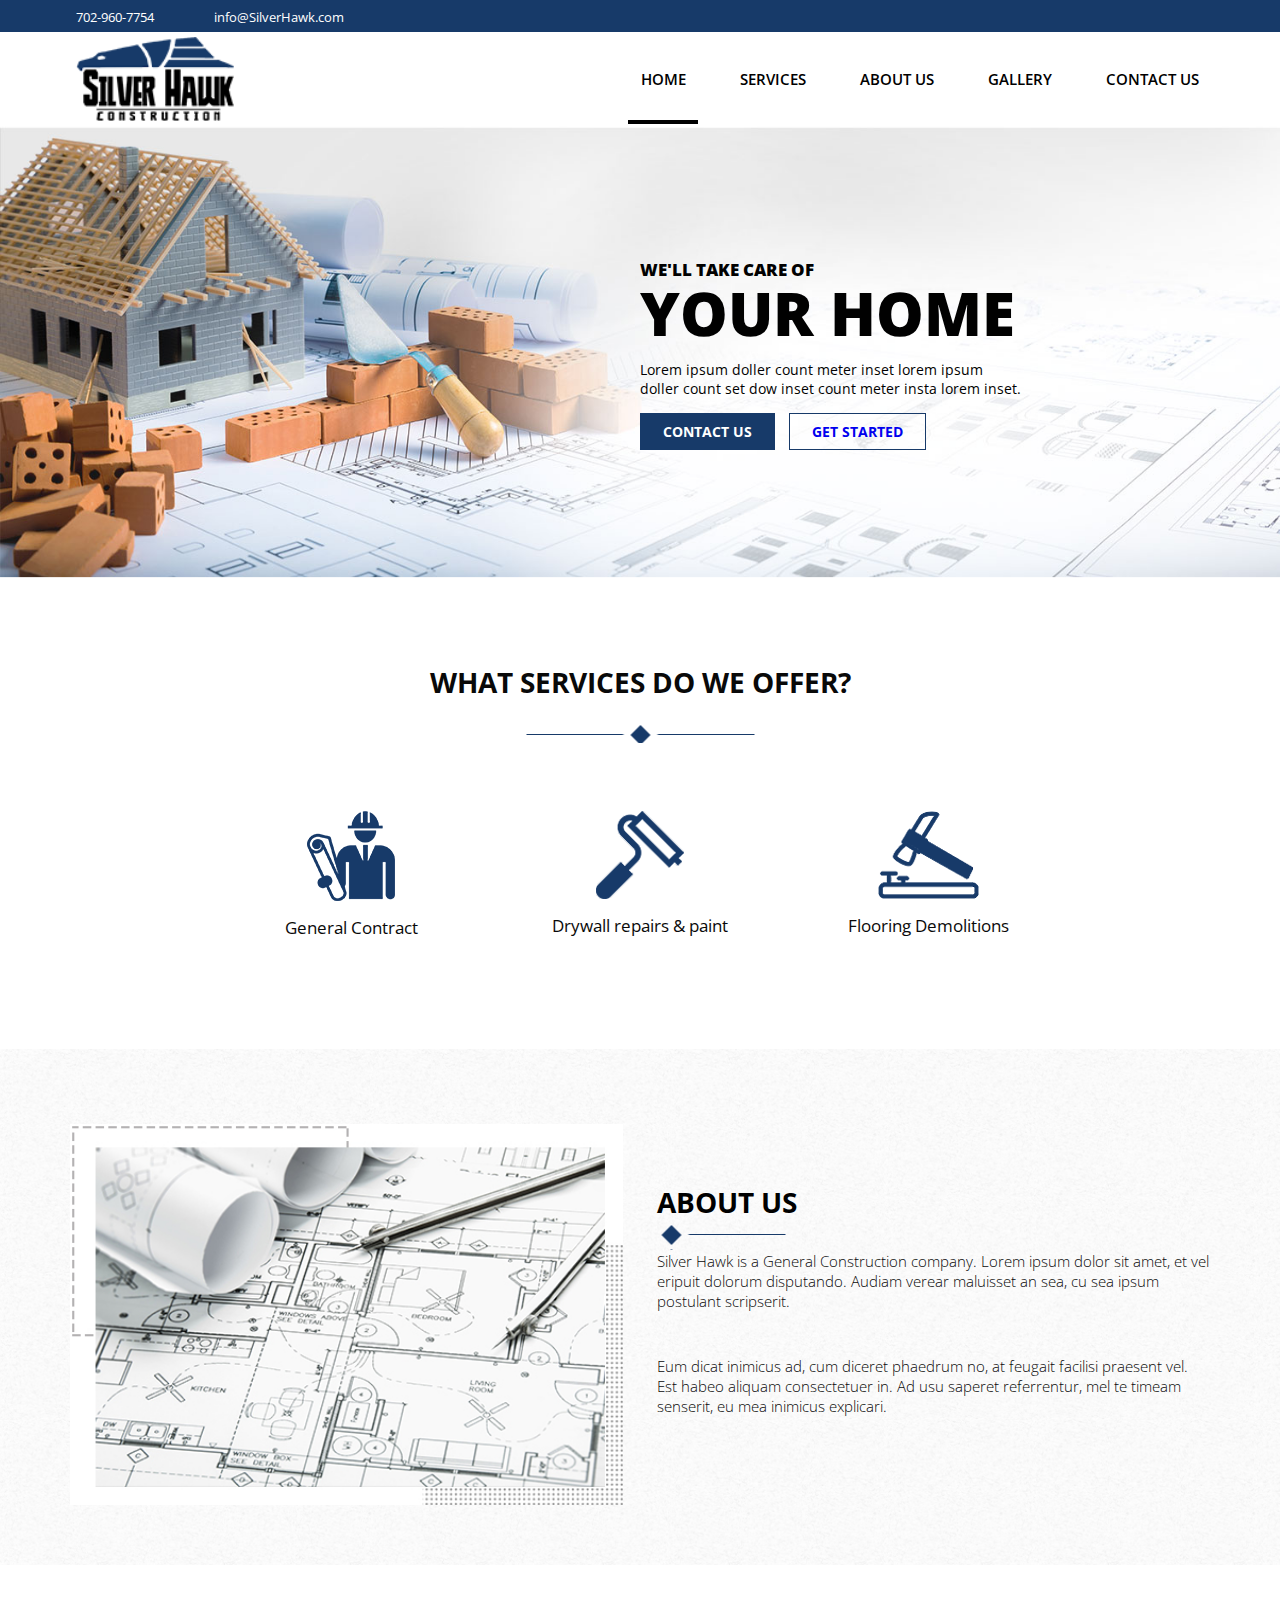
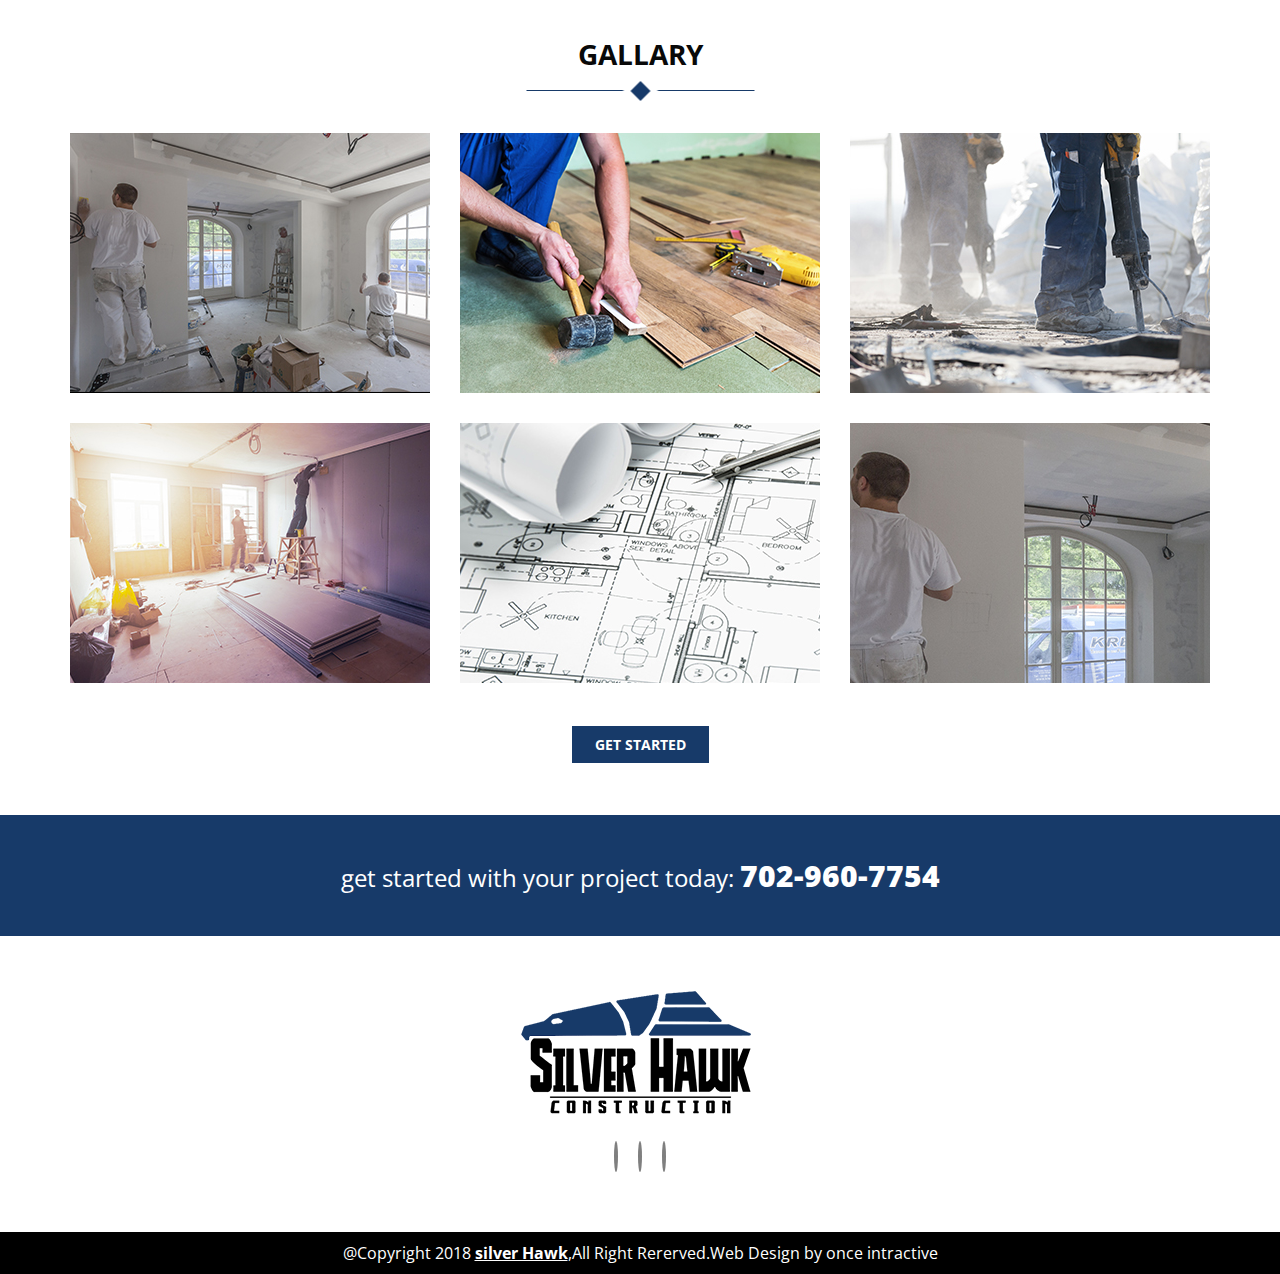
<file: index.html>
<!DOCTYPE html>
<html lang="en">
<head>
    <meta charset="UTF-8">
    <meta http-equiv="X-UA-Compatible" content="IE=edge">
    <meta name="viewport" content="width=device-width, initial-scale=1.0">
    <title>Silver Hank</title>
   <link rel="stylesheet" href="style.css">

   <link rel="preconnect" href="https://fonts.googleapis.com">
<link rel="preconnect" href="https://fonts.gstatic.com" crossorigin>
<link href="https://fonts.googleapis.com/css2?family=Open+Sans:ital,wght@0,300;0,400;0,500;0,600;0,700;0,800;1,300;1,400;1,500;1,600;1,700;1,800&display=swap" rel="stylesheet">
   <link rel="stylesheet" href="https://cdnjs.cloudflare.com/ajax/libs/font-awesome/6.2.0/css/all.min.css" integrity="sha512-xh6O/CkQoPOWDdYTDqeRdPCVd1SpvCA9XXcUnZS2FmJNp1coAFzvtCN9BmamE+4aHK8yyUHUSCcJHgXloTyT2A==" crossorigin="anonymous" referrerpolicy="no-referrer" />
</head>
<body>
    <section class="top-header">
        <div class="container">
           <div class="main-header">
                 <div class="phone">
                    
                    <a href="tel:702-960-7754"> <i class="fa-solid fa-phone-volume"></i>702-960-7754</a>
                    
                    
                    <a href="mailto:info@SilverHawk.com"><i class="fa-regular fa-envelope"></i> info@SilverHawk.com</a>

                    
                    
                 </div>

                 <div class="icon">
                  <a href="#"><i class="fa-brands fa-facebook-f"></i></a>
                    <a href=""> <i class="fa-brands fa-twitter"></i></a>
                   <a href=""><i class="fa-brands fa-google-plus-g"></i></a>
                    
                   
                 </div>

           </div>

        </div>
    </section>
    
    
   <section class="main-menu">

    <div class="container">
        <div class="main-clum">
       <div class="left-clm">
        <img src="images/logo.png" alt="images">
       </div>
       <div class="right-clm">
        <ul>
            <li><a class="active" href="index.html">Home </a></li>
            <li><a href="services.html">Services </a></li>
            <li><a href="about.html">About Us </a></li>
            <li><a href="gallery.html">Gallery </a></li>
            <li><a href="contact.html"> Contact Us</a></li>
        </ul>
       </div>

        </div>
    </div>
</section>



<!--slider section start here -->
<section class="slider">
    <img src="images/SilverHawk-Construction_HomePage_v03.jpg" alt="">

    <div class="slider-caption">
        <div class="main-section">
           <div class="left-clum"></div>
           <div class="right-clum">
            <h4>WE'LL TAKE CARE OF</h4>
            <h1>Your Home</h1>
            <p>Lorem ipsum doller count meter inset lorem ipsum doller 
                count set dow inset count meter insta lorem inset.</p>
            <a class="contact" href="#">Contact Us</a>
            <a href="#">Get Started</a>
           </div>
        </div>
    </div>
</section>
   <!--slider section end here-->
   <section class="services">
   <div class="container">
    <h1>What services do WE offer?</h1>
    <div class="main-services">
      <div class="clum">
        <img src="images/services1.png" alt="pic">
        <p>General Contract</p>
      </div>
      <div class="clum">
        <img src="images/sevices2.png" alt="pic">
       <p>Drywall repairs & paint</p>
      </div>
      <div class="clum">
        <img src="images/services3.png" alt="">
        <p>Flooring Demolitions</p>
        
      </div>

    </div>
   </div>

   </section>

            <section class="about">
         <div class="container">
            <div class="main-about">
                <div class="left-about">
                    <img src="images/about1.jpg" alt="pic">
                </div>
                <div class="right-about">
                    <h1>about us</h1>
                    <p>Silver Hawk is a General Construction company. Lorem ipsum dolor sit amet, et vel eripuit dolorum disputando. Audiam verear maluisset an sea, cu sea ipsum 
                        postulant scripserit. </p>
                    <p>Eum dicat inimicus ad, cum diceret phaedrum no, at feugait facilisi praesent vel. Est habeo aliquam consectetuer in. Ad usu saperet referrentur, mel te timeam senserit, eu mea inimicus explicari.</p>
                </div>
            </div>
         </div>

            </section>





            <section class="gallary">

                <div class="container">
                    <h1>gallary</h1>
                    <div class="main-menu">
                         <div class="flex-collum">
                            <img src="images/gallary1.jpg" alt="">
                            <div class="caption">
                                <img src="images/icon.png" alt="">
                                <h2>summerlin</h2>
                                <p>paint work</p>
                            </div>

                         </div>

                         <div class="flex-collum">
                            <img src="images/gallary2.jpg" alt="">
                            <div class="caption">
                                <img src="images/icon.png" alt="">
                                <h2>summerlin</h2>
                                <p>paint work</p>
                            </div>

                         </div>

                         <div class="flex-collum">
                            <img src="images/gallry3.jpg" alt="">
                            <div class="caption">
                                <img src="images/icon.png" alt="">
                                <h2>summerlin</h2>
                                <p>paint work</p>
                            </div>

                         </div>

                         <div class="flex-collum">
                            <img src="images/gallary4.jpg" alt="">
                            <div class="caption">
                                <img src="images/icon.png" alt="">
                                <h2>summerlin</h2>
                                <p>paint work</p>
                            </div>

                         </div>

                         <div class="flex-collum">
                            <img src="images/gallary5.jpg" alt="">
                            <div class="caption">
                                <img src="images/icon.png" alt="">
                                <h2>summerlin</h2>
                                <p>paint work</p>
                            </div>

                         </div>

                         <div class="flex-collum">
                            <img src="images/gallary6.jpg" alt="">
                            <div class="caption">
                                <img src="images/icon.png" alt="">
                                <h2>summerlin</h2>
                                <p>paint work</p>
                            </div>

                         </div>
                        
                    </div>
                       


                        
                        <div class="link">
                            <a href="#">get started</a>
                        </div>
                    
                    
                    
                </div>
            </section>




            <section class="contact">
                <div class="container">
                    <p>get started with your project today: <a href="tel:702-960-7754">702-960-7754</a></p>
                </div>


            </section>




                    <section class="footer">

                        <div class="container">
                            <img src="images/logo2.png" alt="pic">
                            
                            <div class="link-up">
                                <a href="#"><i class="fa-brands fa-facebook-f"></i></a>
                             <a href=""> <i class="fa-brands fa-twitter"></i></a>
                             <a href=""><i class="fa-brands fa-google-plus-g"></i></a>
                            </div>
                        </div>



                        
                    </section>

                    <section class="copy-write">
                        <div class="container">
                            <p>@Copyright 2018 <a href="#">silver Hawk</a>,All Right Rererved.Web Design by once intractive</p>
                        </div>
                    </section>
</body>
</html>
</file>
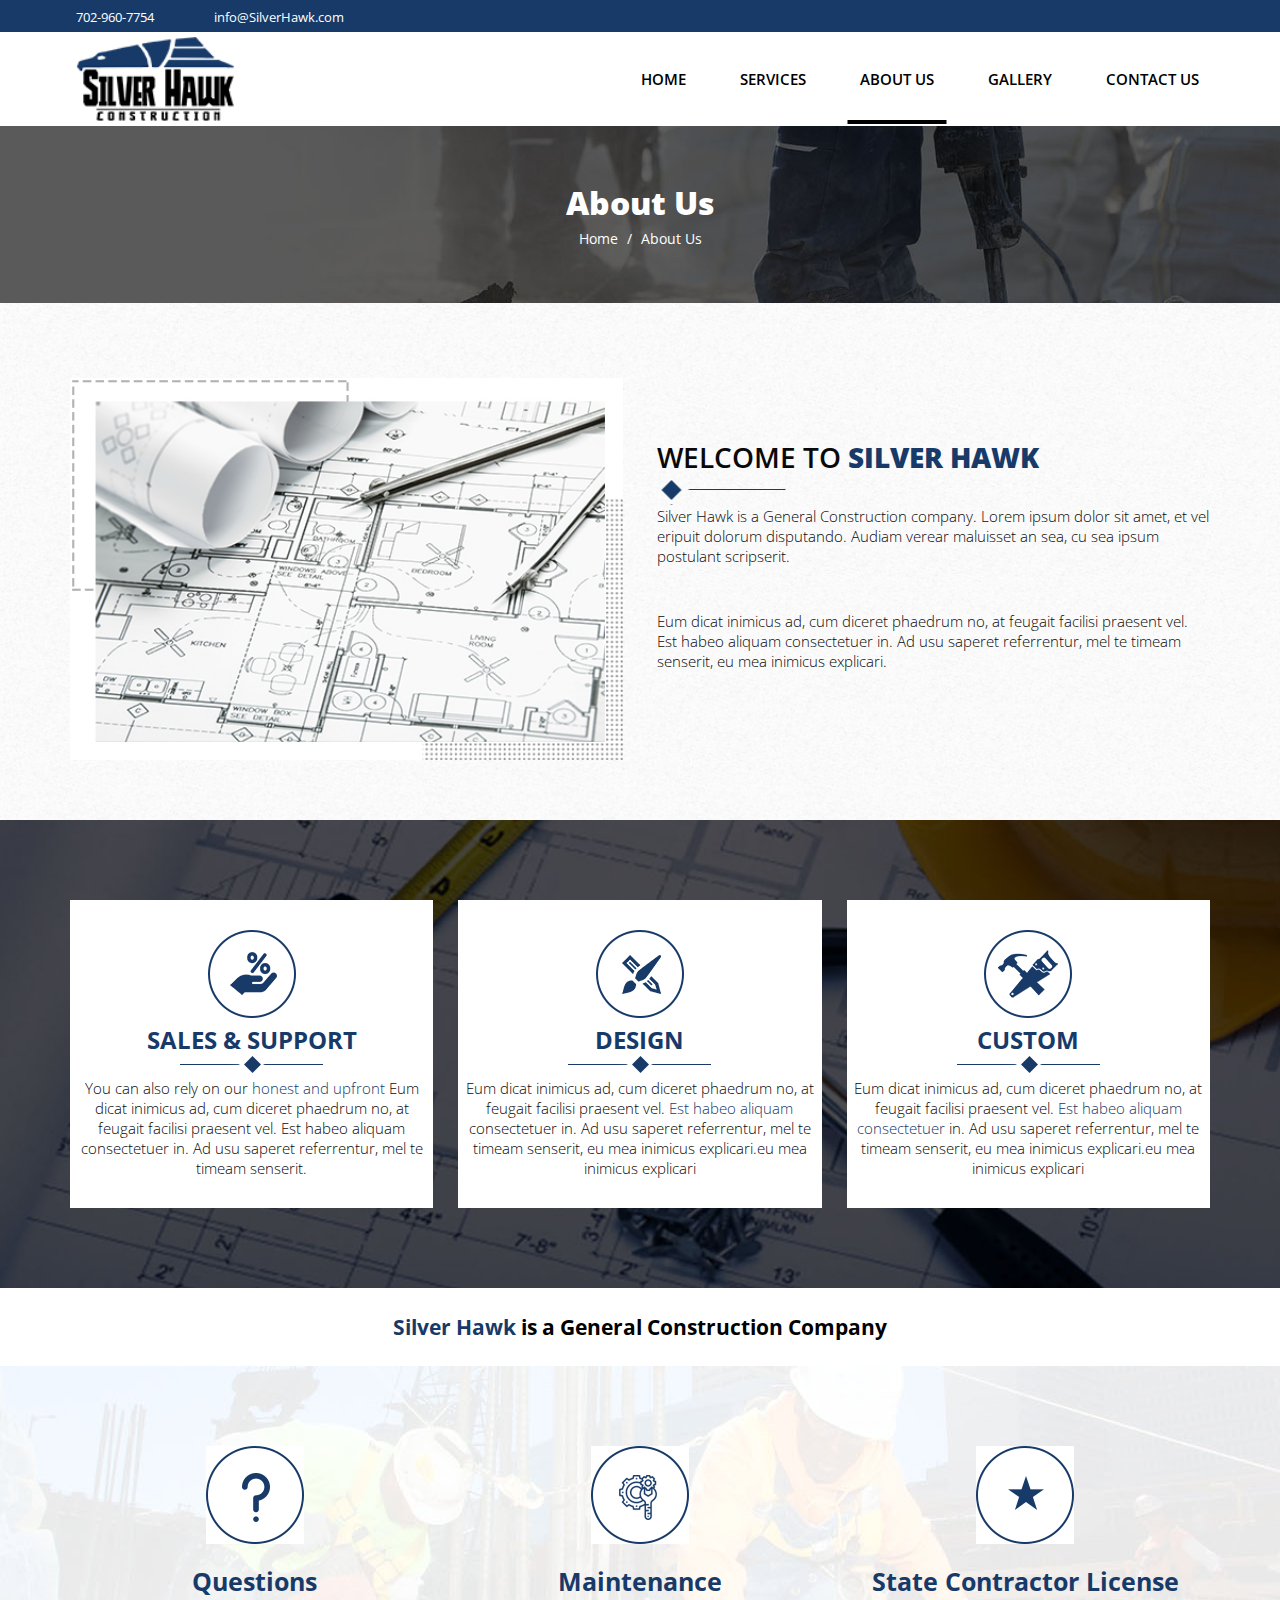
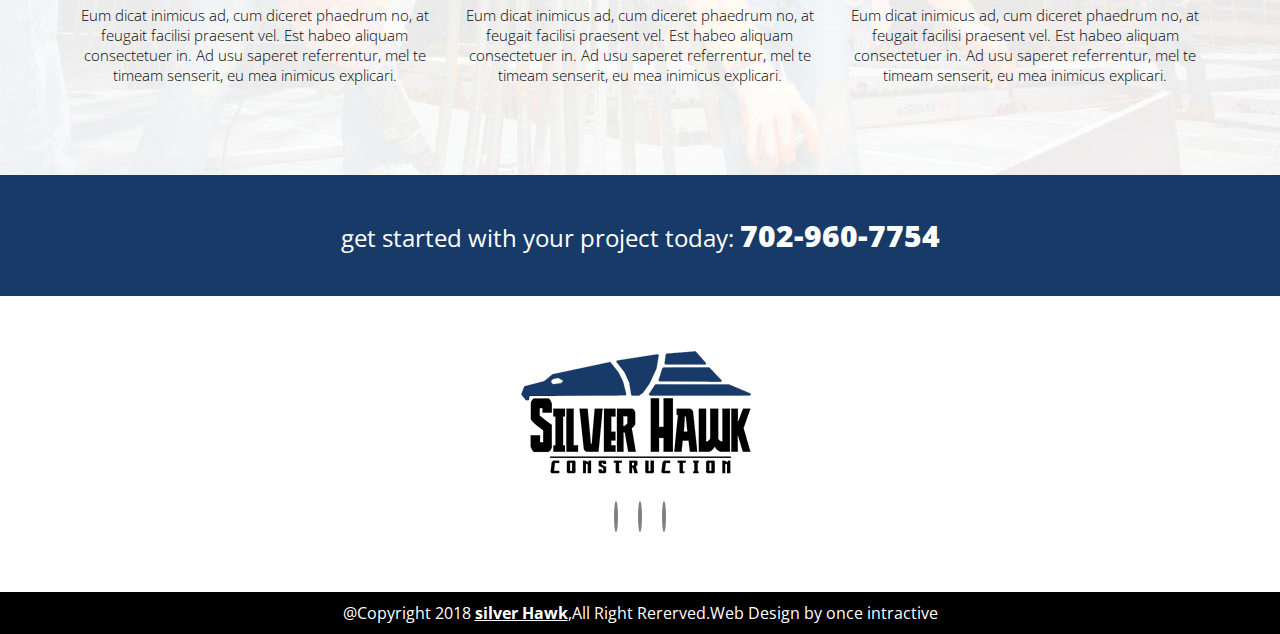
<file: about.html>
<!DOCTYPE html>
<html lang="en">
<head>
    <meta charset="UTF-8">
    <meta http-equiv="X-UA-Compatible" content="IE=edge">
    <meta name="viewport" content="width=device-width, initial-scale=1.0">
    <title>Document</title>
   <link rel="stylesheet" href="style.css">

   <link rel="preconnect" href="https://fonts.googleapis.com">
<link rel="preconnect" href="https://fonts.gstatic.com" crossorigin>
<link href="https://fonts.googleapis.com/css2?family=Open+Sans:ital,wght@0,300;0,400;0,500;0,600;0,700;0,800;1,300;1,400;1,500;1,600;1,700;1,800&display=swap" rel="stylesheet">
   <link rel="stylesheet" href="https://cdnjs.cloudflare.com/ajax/libs/font-awesome/6.2.0/css/all.min.css" integrity="sha512-xh6O/CkQoPOWDdYTDqeRdPCVd1SpvCA9XXcUnZS2FmJNp1coAFzvtCN9BmamE+4aHK8yyUHUSCcJHgXloTyT2A==" crossorigin="anonymous" referrerpolicy="no-referrer" />
</head>
<body>
    <section class="top-header">
        <div class="container">
           <div class="main-header">
                 <div class="phone">
                    
                    <a href="tel:702-960-7754"> <i class="fa-solid fa-phone-volume"></i>702-960-7754</a>
                    
                    
                    <a href="mailto:info@SilverHawk.com"><i class="fa-regular fa-envelope"></i> info@SilverHawk.com</a>

                    
                    
                 </div>

                 <div class="icon">
                  <a href="#"><i class="fa-brands fa-facebook-f"></i></a>
                    <a href=""> <i class="fa-brands fa-twitter"></i></a>
                   <a href=""><i class="fa-brands fa-google-plus-g"></i></a>
                    
                   
                 </div>

           </div>

        </div>
    </section>
    
    
   <section class="main-menu">

    <div class="container">
        <div class="main-clum">
       <div class="left-clm">
        <img src="images/logo.png" alt="images">
       </div>
       <div class="right-clm">
        <ul>
            <li><a href="index.html">Home </a></li>
            <li><a href="services.html">Services </a></li>
            <li><a class="active" href="about.html">About Us </a></li>
            <li><a href="gallery.html">Gallery </a></li>
            <li><a href="contact.html"> Contact Us</a></li>
        </ul>
       </div>

        </div>
    </div>
</section>

<section class="about-bg">

    <div class="container">
        <div class="content-area">
            <h1>About Us</h1>
            <p> Home <span>/ </span> About Us</p>
        </div>

    </div>


</section>


            <section class="about about-page">
         <div class="container">
            <div class="main-about">
                <div class="left-about">
                    <img src="images/about1.jpg" alt="pic">
                </div>
                <div class="right-about about-page">
                    <h1>Welcome to <span><a href="">Silver Hawk</a></span></h1>
                    <p>Silver Hawk is a General Construction company. Lorem ipsum dolor sit amet, et vel eripuit dolorum disputando. Audiam verear maluisset an sea, cu sea ipsum 
                        postulant scripserit. </p>
                    <p>Eum dicat inimicus ad, cum diceret phaedrum no, at feugait facilisi praesent vel. Est habeo aliquam consectetuer in. Ad usu saperet referrentur, mel te timeam senserit, eu mea inimicus explicari.</p>
                </div>
            </div>
         </div>

            </section>


<section class="design">
    <div class="container">
        <div class="main-design">
            <div class="flex-design">
                <img src="images/sales1.png" alt="pic">
                <h2>Sales & Support</h2>
                <img src="images/sales-icon.png" alt="pic">
                <p>You can also rely on our <a href="">honest and upfront</a> Eum dicat inimicus ad, cum diceret phaedrum no, at feugait facilisi praesent vel. Est habeo aliquam consectetuer in. Ad usu saperet 
                referrentur, mel te timeam senserit.</p>
            </div>

            <div class="flex-design">
                <img src="images/sales2.png" alt="pic">
                <h2>Design</h2>
                <img src="images/sales-icon.png" alt="pic">
                <p>Eum dicat inimicus ad, cum diceret phaedrum no, at feugait facilisi praesent    vel. <a href="">Est habeo aliquam</a> consectetuer in. Ad usu saperet 
                referrentur, mel te timeam senserit, eu mea inimicus explicari.eu mea inimicus explicari</p>
            </div>

            <div class="flex-design">
                <img src="images/sales3.png" alt="pic">
                <h2>Custom</h2>
                <img src="images/sales-icon.png" alt="pic">
                <p>Eum dicat inimicus ad, cum diceret phaedrum no, at feugait facilisi praesent vel. <a href="">Est habeo aliquam consectetuer</a> in. Ad usu saperet referrentur, mel te timeam senserit, eu mea inimicus explicari.eu mea inimicus explicari</p>
            </div>
        </div>
    </div>
</section>

<section class="constraction">
    <div class="container">
        <p><a href="">Silver Hawk</a> is a General Construction Company</p>
    </div>
</section>
<section class="maintain">
    <div class="container">
        <div class="main-maintain">
            <div class="flex-maintain">
                <img src="images/questions1.png" alt="blank">
                <h2>Questions</h2>
                <p>Eum dicat inimicus ad, cum diceret phaedrum no, at feugait facilisi praesent vel. Est habeo aliquam consectetuer in. Ad usu saperet referrentur, mel te timeam senserit, eu mea inimicus explicari.</p>
            </div>

            <div class="flex-maintain">
                <img src="images/question2.png" alt="blank">
                <h2>Maintenance</h2>
                <p>Eum dicat inimicus ad, cum diceret phaedrum no, at feugait facilisi praesent vel. Est habeo aliquam consectetuer in. Ad usu saperet referrentur, mel te timeam senserit, eu mea inimicus explicari.</p>
            </div>

            <div class="flex-maintain">
                <img src="images/question3.png" alt="blank">
                <h2>State Contractor License</h2>
                <p>Eum dicat inimicus ad, cum diceret phaedrum no, at feugait facilisi praesent vel. Est habeo aliquam consectetuer in. Ad usu saperet referrentur, mel te timeam senserit, eu mea inimicus explicari.</p>
            </div>

        </div>
    </div>
</section>
            



            <section class="contact">
                <div class="container">
                    <p>get started with your project today: <a href="tel:702-960-7754">702-960-7754</a></p>
                </div>


            </section>




                    <section class="footer">

                        <div class="container">
                            <img src="images/logo2.png" alt="pic">
                            
                            <div class="link-up">
                                <a href="#"><i class="fa-brands fa-facebook-f"></i></a>
                             <a href=""> <i class="fa-brands fa-twitter"></i></a>
                             <a href=""><i class="fa-brands fa-google-plus-g"></i></a>
                            </div>
                        </div>



                        
                    </section>

                    <section class="copy-write">
                        <div class="container">
                            <p>@Copyright 2018 <a href="#">silver Hawk</a>,All Right Rererved.Web Design by once intractive</p>
                        </div>
                    </section>
</body>
</html>
</file>
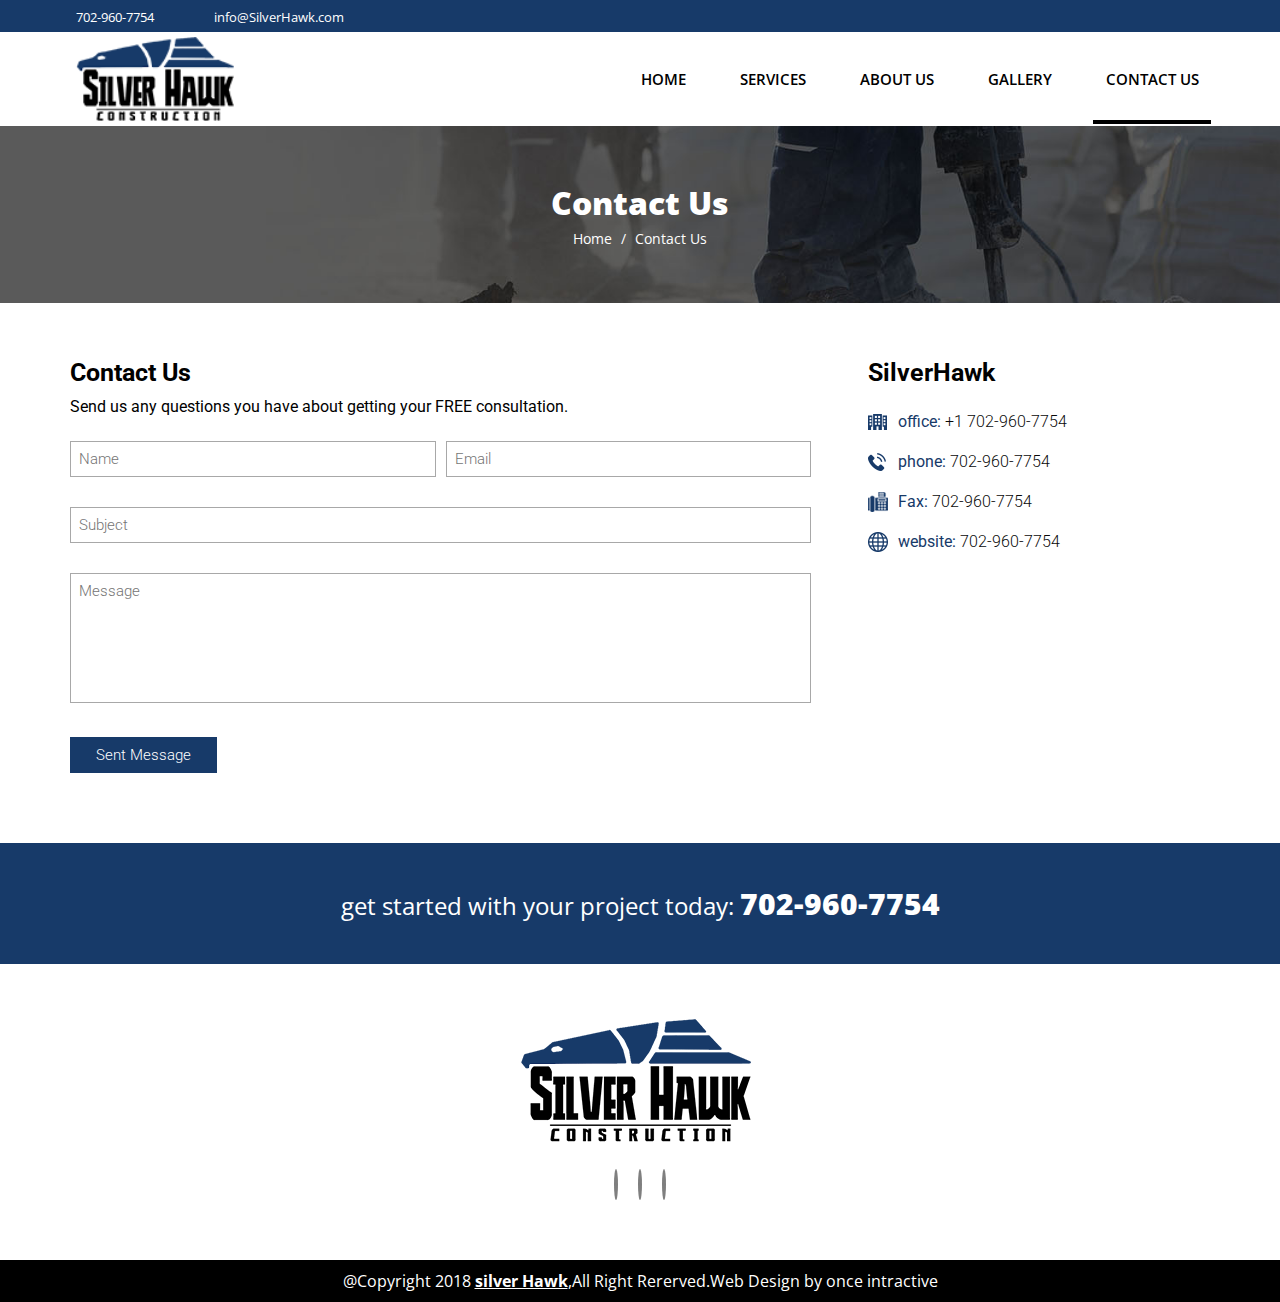
<file: contact.html>
<!DOCTYPE html>
<html lang="en">
<head>
    <meta charset="UTF-8">
    <meta http-equiv="X-UA-Compatible" content="IE=edge">
    <meta name="viewport" content="width=device-width, initial-scale=1.0">
    <title>Document</title>
   <link rel="stylesheet" href="style.css">

   <link rel="preconnect" href="https://fonts.googleapis.com">
<link rel="preconnect" href="https://fonts.gstatic.com" crossorigin>

<link rel="preconnect" href="https://fonts.googleapis.com">
<link rel="preconnect" href="https://fonts.gstatic.com" crossorigin>
<link href="https://fonts.googleapis.com/css2?family=Roboto:wght@300;500;700&display=swap" rel="stylesheet">
<link href="https://fonts.googleapis.com/css2?family=Open+Sans:ital,wght@0,300;0,400;0,500;0,600;0,700;0,800;1,300;1,400;1,500;1,600;1,700;1,800&display=swap" rel="stylesheet">
  
<link rel="stylesheet" href="https://cdnjs.cloudflare.com/ajax/libs/font-awesome/6.2.0/css/all.min.css" integrity="sha512-xh6O/CkQoPOWDdYTDqeRdPCVd1SpvCA9XXcUnZS2FmJNp1coAFzvtCN9BmamE+4aHK8yyUHUSCcJHgXloTyT2A==" crossorigin="anonymous" referrerpolicy="no-referrer" />
</head>

<body>
    <section class="top-header">
        <div class="container">
           <div class="main-header">
                 <div class="phone">
                    
                    <a href="tel:702-960-7754"> <i class="fa-solid fa-phone-volume"></i>702-960-7754</a>
                    
                    
                    <a href="mailto:info@SilverHawk.com"><i class="fa-regular fa-envelope"></i> info@SilverHawk.com</a>

                    
                    
                 </div>

                 <div class="icon">
                  <a href="#"><i class="fa-brands fa-facebook-f"></i></a>
                    <a href=""> <i class="fa-brands fa-twitter"></i></a>
                   <a href=""><i class="fa-brands fa-google-plus-g"></i></a>
                    
                   
                 </div>

           </div>

        </div>
    </section>
    
    
   <section class="main-menu">

    <div class="container">
        <div class="main-clum">
       <div class="left-clm">
        <img src="images/logo.png" alt="images">
       </div>
       <div class="right-clm">
        <ul>
            <li><a href="index.html">Home </a></li>
            <li><a href="services.html">Services </a></li>
            <li><a href="about.html">About Us </a></li>
            <li><a href="gallery.html">Gallery </a></li>
            <li><a class="active" href="contact.html"> Contact Us</a></li>
        </ul>
       </div>

        </div>
    </div>
</section>

<section class="about-bg">

    <div class="container">
        <div class="content-area">
            <h1>Contact Us</h1>
            <p> Home <span>/ </span> Contact Us</p>
        </div>

    </div>


</section>
<section class="contact-us-are">
    <div class="container">
        <div class="main-contact">
            <div class="left-contact">
                <h2>Contact Us</h2>
                <p>Send us any questions you have about getting your FREE consultation. </p>
                <form action="">
                    <div class="flex-input">
                        
                        <input type="text"placeholder="Name">
                     <input type="email"placeholder="Email">
                    </div>

                    
        
                    <input type="text"placeholder="Subject">
                    <textarea placeholder="Message"></textarea>
                   
                  <div class="batton"><input type="submit"value="Sent Message"></div>
                </form>
            </div>
            
            <div class="right-contact">
                <h2>SilverHawk</h2>
               <ul>
                <li class="office"><a href="tel:1 702-960-7754"><strong>office:</strong> +1 702-960-7754 </a></li>
                
                <li class="phon"><a href="tel:702-960-7754"><strong>phone:</strong> 702-960-7754</a></li>
                
                <li class="fax"><a href="tel:702-960-7754"><strong>Fax:</strong> 702-960-7754</a></li>
                    
                <li class="website"><a href="tel:702-960-7754"><strong>website:</strong> 702-960-7754</a></li>


                
            </ul>
            </div>
        </div>
    </div>
</section>


            



            <section class="contact">
                <div class="container">
                    <p>get started with your project today: <a href="tel:702-960-7754">702-960-7754</a></p>
                </div>


            </section>




                    <section class="footer">

                        <div class="container">
                            <img src="images/logo2.png" alt="pic">
                            
                            <div class="link-up">
                                <a href="#"><i class="fa-brands fa-facebook-f"></i></a>
                             <a href=""> <i class="fa-brands fa-twitter"></i></a>
                             <a href=""><i class="fa-brands fa-google-plus-g"></i></a>
                            </div>
                        </div>



                        
                    </section>

                    <section class="copy-write">
                        <div class="container">
                            <p>@Copyright 2018 <a href="#">silver Hawk</a>,All Right Rererved.Web Design by once intractive</p>
                        </div>
                    </section>
</body>
</html>
</file>
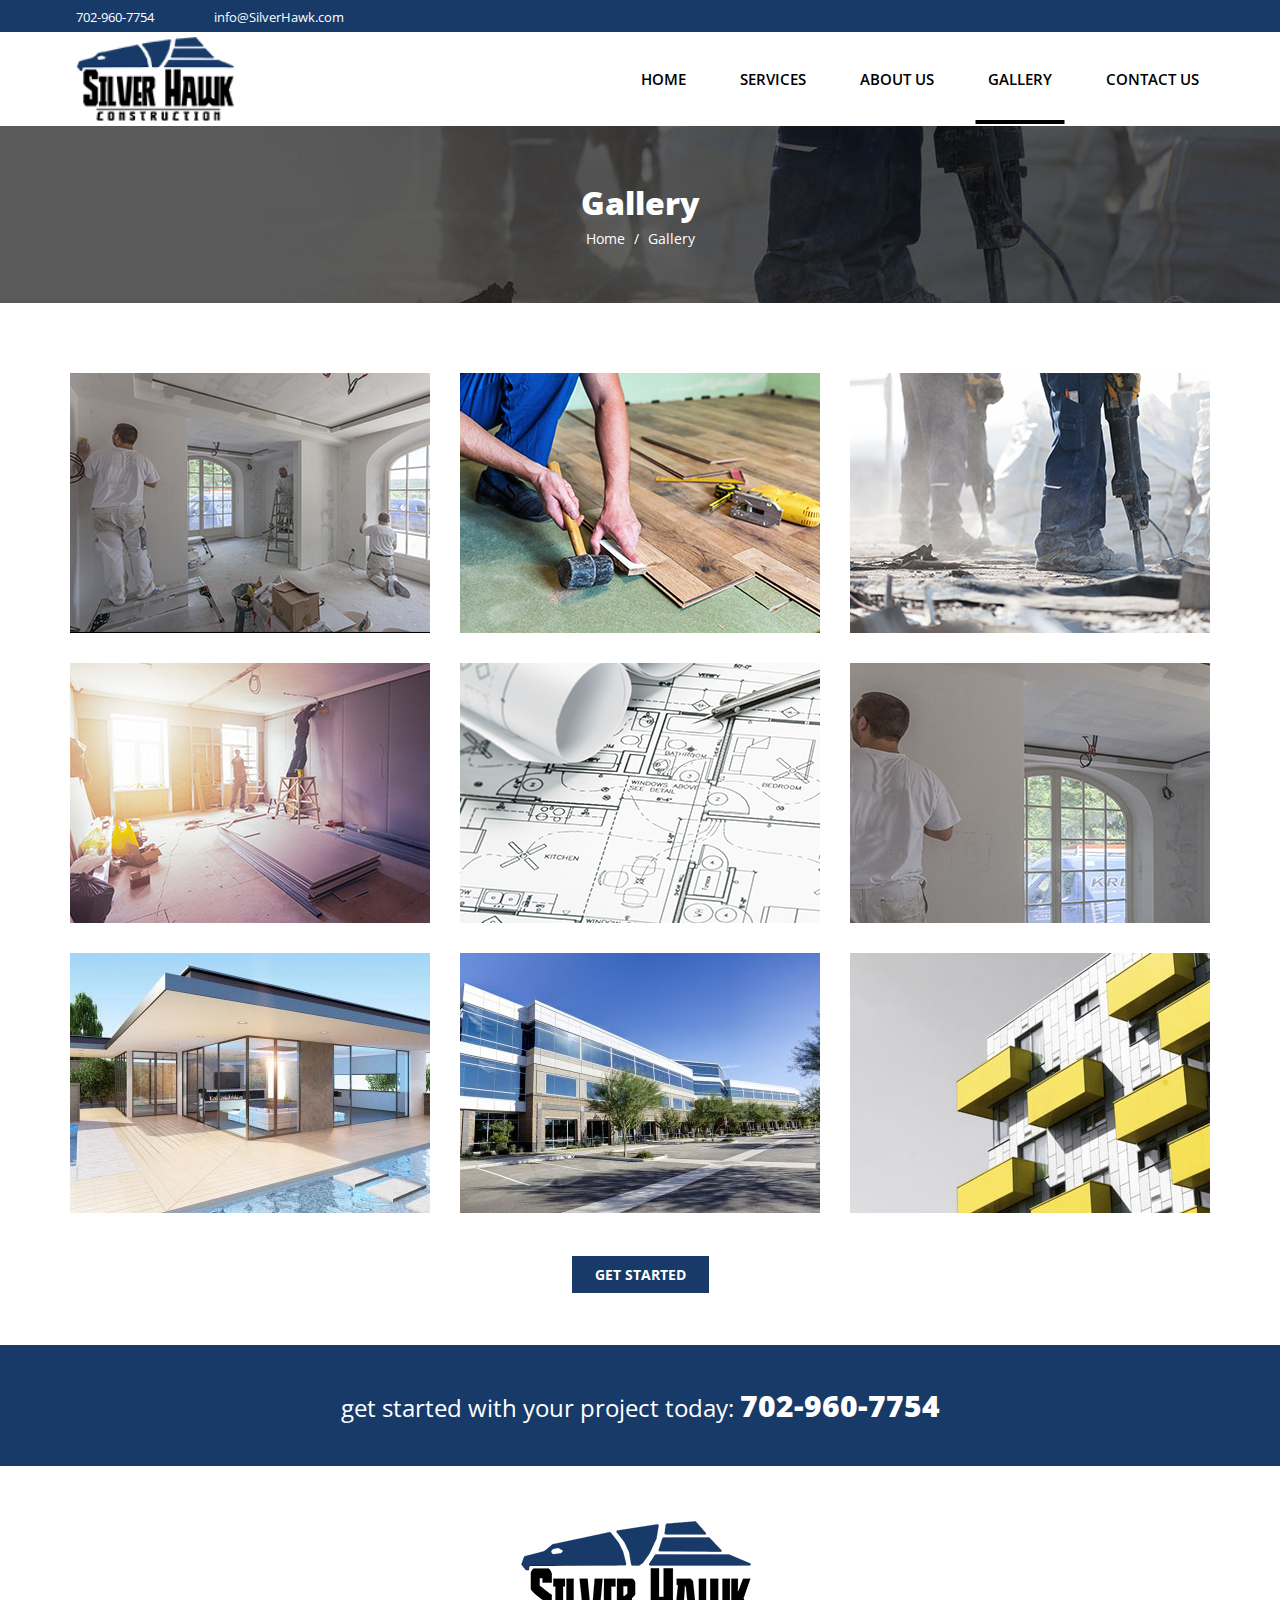
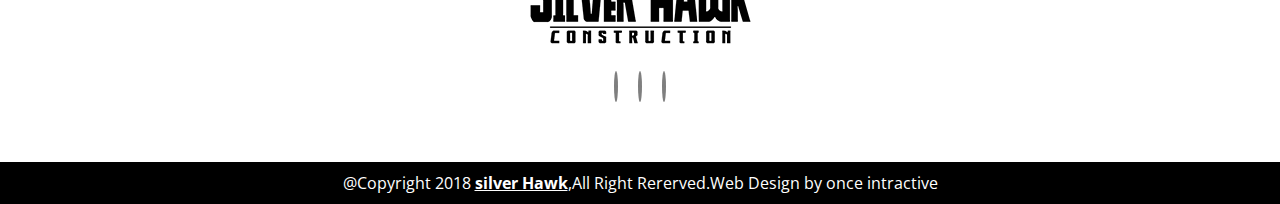
<file: gallery.html>
<!DOCTYPE html>
<html lang="en">
<head>
    <meta charset="UTF-8">
    <meta http-equiv="X-UA-Compatible" content="IE=edge">
    <meta name="viewport" content="width=device-width, initial-scale=1.0">
    <title>Document</title>
   <link rel="stylesheet" href="style.css">

   <link rel="preconnect" href="https://fonts.googleapis.com">
<link rel="preconnect" href="https://fonts.gstatic.com" crossorigin>
<link href="https://fonts.googleapis.com/css2?family=Open+Sans:ital,wght@0,300;0,400;0,500;0,600;0,700;0,800;1,300;1,400;1,500;1,600;1,700;1,800&display=swap" rel="stylesheet">
   <link rel="stylesheet" href="https://cdnjs.cloudflare.com/ajax/libs/font-awesome/6.2.0/css/all.min.css" integrity="sha512-xh6O/CkQoPOWDdYTDqeRdPCVd1SpvCA9XXcUnZS2FmJNp1coAFzvtCN9BmamE+4aHK8yyUHUSCcJHgXloTyT2A==" crossorigin="anonymous" referrerpolicy="no-referrer" />
</head>
<body>
    <section class="top-header">
        <div class="container">
           <div class="main-header">
                 <div class="phone">
                    
                    <a href="tel:702-960-7754"> <i class="fa-solid fa-phone-volume"></i>702-960-7754</a>
                    
                    
                    <a href="mailto:info@SilverHawk.com"><i class="fa-regular fa-envelope"></i> info@SilverHawk.com</a>

                    
                    
                 </div>

                 <div class="icon">
                  <a href="#"><i class="fa-brands fa-facebook-f"></i></a>
                    <a href=""> <i class="fa-brands fa-twitter"></i></a>
                   <a href=""><i class="fa-brands fa-google-plus-g"></i></a>
                    
                   
                 </div>

           </div>

        </div>
    </section>
    
    
   <section class="main-menu">

    <div class="container">
        <div class="main-clum">
       <div class="left-clm">
        <img src="images/logo.png" alt="images">
       </div>
       <div class="right-clm">
        <ul>
            <li><a href="index.html">Home </a></li>
            <li><a href="services.html">Services </a></li>
            <li><a href="about.html">About Us </a></li>
            <li><a class="active" href="gallery.html">Gallery </a></li>
            <li><a href="contact.html"> Contact Us</a></li>
        </ul>
       </div>

        </div>
    </div>
</section>
<section class="about-bg">

    <div class="container">
        <div class="content-area">
            <h1>Gallery</h1>
            <p> Home <span>/ </span> Gallery</p>
        </div>

    </div>


</section>






            <section class="gallary">

                <div class="container">
                
                    <div class="main-menu">
                         <div class="flex-collum">
                            <img src="images/gallary1.jpg" alt="">
                            <div class="caption">
                                <img src="images/icon.png" alt="">
                                <h2>summerlin</h2>
                                <p>paint work</p>
                            </div>

                         </div>

                         <div class="flex-collum">
                            <img src="images/gallary2.jpg" alt="">
                            <div class="caption">
                                <img src="images/icon.png" alt="">
                                <h2>summerlin</h2>
                                <p>paint work</p>
                            </div>

                         </div>

                         <div class="flex-collum">
                            <img src="images/gallry3.jpg" alt="">
                            <div class="caption">
                                <img src="images/icon.png" alt="">
                                <h2>summerlin</h2>
                                <p>paint work</p>
                            </div>

                         </div>

                         <div class="flex-collum">
                            <img src="images/gallary4.jpg" alt="">
                            <div class="caption">
                                <img src="images/icon.png" alt="">
                                <h2>summerlin</h2>
                                <p>paint work</p>
                            </div>

                         </div>

                         <div class="flex-collum">
                            <img src="images/gallary5.jpg" alt="">
                            <div class="caption">
                                <img src="images/icon.png" alt="">
                                <h2>summerlin</h2>
                                <p>paint work</p>
                            </div>

                         </div>

                         <div class="flex-collum">
                            <img src="images/gallary6.jpg" alt="">
                            <div class="caption">
                                <img src="images/icon.png" alt="">
                                <h2>summerlin</h2>
                                <p>paint work</p>
                            </div>
                            

                         </div>
                         <div class="flex-collum">
                            <img src="images/gallary7.jpg" alt="">
                            <div class="caption">
                                <img src="images/icon.png" alt="">
                                <h2>summerlin</h2>
                                <p>paint work</p>
                            </div>
                            

                         </div>
                         <div class="flex-collum">
                            <img src="images/gallary8.jpg" alt="">
                            <div class="caption">
                                <img src="images/icon.png" alt="">
                                <h2>summerlin</h2>
                                <p>paint work</p>
                            </div>
                            

                         </div>
                         <div class="flex-collum">
                            <img src="images/gallary9.jpg" alt="">
                            <div class="caption">
                                <img src="images/icon.png" alt="">
                                <h2>summerlin</h2>
                                <p>paint work</p>
                            </div>
                            

                         </div>
                        
                    </div>
                       


                        
                        <div class="link">
                            <a href="#">get started</a>
                        </div>
                    
                    
                    
                </div>
            </section>




            <section class="contact">
                <div class="container">
                    <p>get started with your project today: <a href="tel:702-960-7754">702-960-7754</a></p>
                </div>


            </section>




                    <section class="footer">

                        <div class="container">
                            <img src="images/logo2.png" alt="pic">
                            
                            <div class="link-up">
                                <a href="#"><i class="fa-brands fa-facebook-f"></i></a>
                             <a href=""> <i class="fa-brands fa-twitter"></i></a>
                             <a href=""><i class="fa-brands fa-google-plus-g"></i></a>
                            </div>
                        </div>



                        
                    </section>

                    <section class="copy-write">
                        <div class="container">
                            <p>@Copyright 2018 <a href="#">silver Hawk</a>,All Right Rererved.Web Design by once intractive</p>
                        </div>
                    </section>
</body>
</html>
</file>
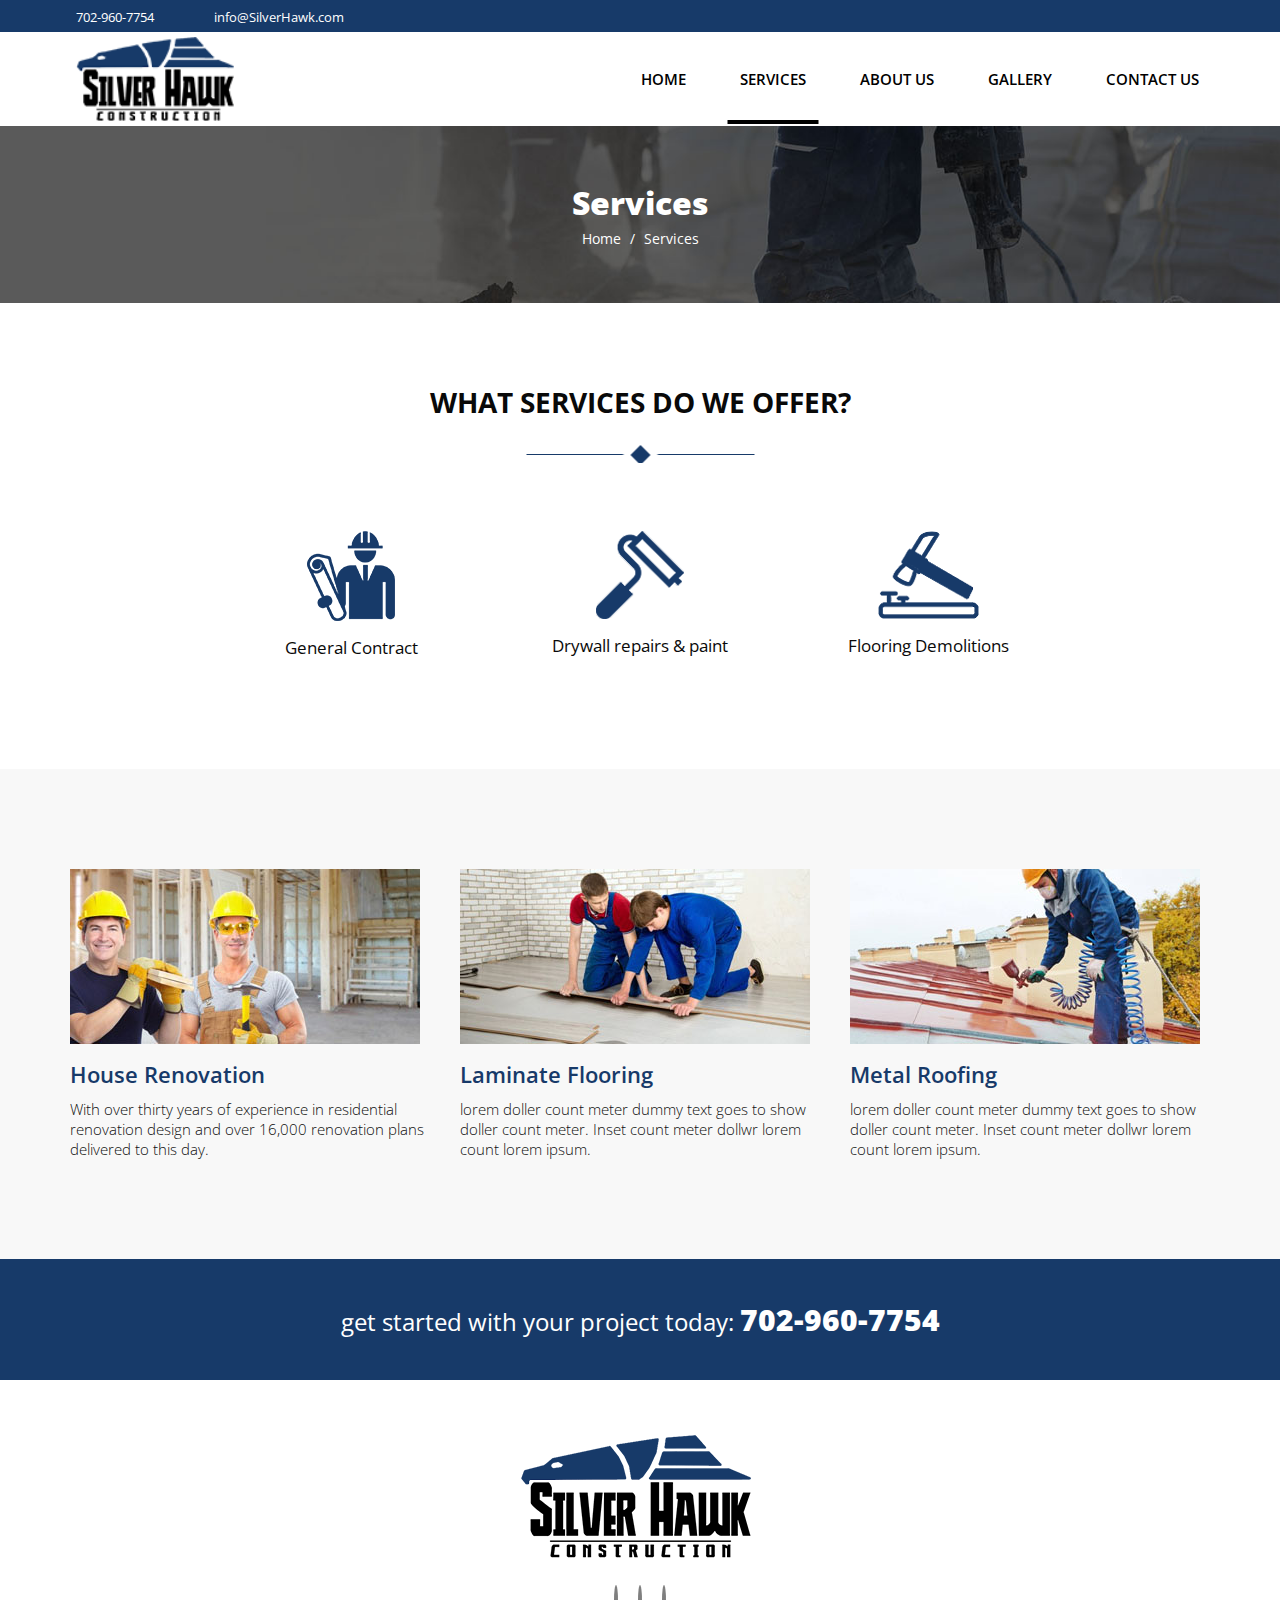
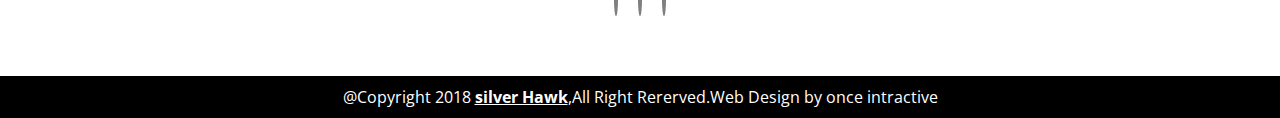
<file: services.html>
<!DOCTYPE html>
<html lang="en">
<head>
    <meta charset="UTF-8">
    <meta http-equiv="X-UA-Compatible" content="IE=edge">
    <meta name="viewport" content="width=device-width, initial-scale=1.0">
    <title>Document</title>
   <link rel="stylesheet" href="style.css">

   <link rel="preconnect" href="https://fonts.googleapis.com">
<link rel="preconnect" href="https://fonts.gstatic.com" crossorigin>
<link href="https://fonts.googleapis.com/css2?family=Open+Sans:ital,wght@0,300;0,400;0,500;0,600;0,700;0,800;1,300;1,400;1,500;1,600;1,700;1,800&display=swap" rel="stylesheet">
   <link rel="stylesheet" href="https://cdnjs.cloudflare.com/ajax/libs/font-awesome/6.2.0/css/all.min.css" integrity="sha512-xh6O/CkQoPOWDdYTDqeRdPCVd1SpvCA9XXcUnZS2FmJNp1coAFzvtCN9BmamE+4aHK8yyUHUSCcJHgXloTyT2A==" crossorigin="anonymous" referrerpolicy="no-referrer" />
</head>
<body>
    <section class="top-header">
        <div class="container">
           <div class="main-header">
                 <div class="phone">
                    
                    <a href="tel:702-960-7754"> <i class="fa-solid fa-phone-volume"></i>702-960-7754</a>
                    
                    
                    <a href="mailto:info@SilverHawk.com"><i class="fa-regular fa-envelope"></i> info@SilverHawk.com</a>

                    
                    
                 </div>

                 <div class="icon">
                  <a href="#"><i class="fa-brands fa-facebook-f"></i></a>
                    <a href=""> <i class="fa-brands fa-twitter"></i></a>
                   <a href=""><i class="fa-brands fa-google-plus-g"></i></a>
                    
                   
                 </div>

           </div>

        </div>
    </section>
    
    
   <section class="main-menu">

    <div class="container">
        <div class="main-clum">
       <div class="left-clm">
        <img src="images/logo.png" alt="images">
       </div>
       <div class="right-clm">
        <ul>
            <li><a href="index.html">Home </a></li>
            <li><a class="active" href="services.html">Services </a></li>
            <li><a href="about.html">About Us </a></li>
            <li><a href="gallery.html">Gallery </a></li>
            <li><a href="contact.html"> Contact Us</a></li>
        </ul>
       </div>

        </div>
    </div>
</section>

<section class="about-bg">

    <div class="container">
        <div class="content-area">
            <h1>Services</h1>
            <p> Home <span>/ </span> Services</p>
        </div>

    </div>


</section>




   <!--slider section end here-->
   <section class="services">
   <div class="container">
    <h1>What services do WE offer?</h1>
    <div class="main-services">
      <div class="clum">
        <img src="images/services1.png" alt="pic">
        <p>General Contract</p>
      </div>
      <div class="clum">
        <img src="images/sevices2.png" alt="pic">
       <p>Drywall repairs & paint</p>
      </div>
      <div class="clum">
        <img src="images/services3.png" alt="">
        <p>Flooring Demolitions</p>
        
      </div>

    </div>
   </div>

   </section>
   <section class="house">
    <div class="container">
        <div class="main-house">
            <div class="flex-house">
                <img src="images/services5.jpg" alt="">
                <h2>House Renovation</h2>
                <p>With over thirty years of experience in residential renovation design and over 16,000 renovation plans delivered to this day.</p>
            </div>
            <div class="flex-house">
                <img src="images/services6.jpg" alt="">
                <h2>Laminate Flooring</h2>
                <p>lorem doller count meter dummy text goes to show doller count meter. Inset count meter dollwr lorem count lorem ipsum.</p>
            </div>
            <div class="flex-house">
                <img src="images/services7.jpg" alt="">
                <h2>Metal Roofing</h2>
                <p>lorem doller count meter dummy text goes to show doller count meter. Inset count meter dollwr lorem count lorem ipsum.</p>
            </div>
        </div>
    </div>
   </section>

           





            

                         

            <section class="contact">
                <div class="container">
                    <p>get started with your project today: <a href="tel:702-960-7754">702-960-7754</a></p>
                </div>


            </section>




                    <section class="footer">

                        <div class="container">
                            <img src="images/logo2.png" alt="pic">
                            
                            <div class="link-up">
                                <a href="#"><i class="fa-brands fa-facebook-f"></i></a>
                             <a href=""> <i class="fa-brands fa-twitter"></i></a>
                             <a href=""><i class="fa-brands fa-google-plus-g"></i></a>
                            </div>
                        </div>



                        
                    </section>

                    <section class="copy-write">
                        <div class="container">
                            <p>@Copyright 2018 <a href="#">silver Hawk</a>,All Right Rererved.Web Design by once intractive</p>
                        </div>
                    </section>
</body>
</html>
</file>
<file: style.css>
*{
    margin:0;
     padding:0;
    }
    body{
        font-family: 'Open Sans', sans-serif;
    }
    
    .container{
       max-width:1140px;
        margin:0 auto
    }
    /*                                           */
/*============================================*/
/*              Header Section style         */

    .top-header{
        background:#173a69;
    }
    
    .phone{
        width:48%;
        margin-right:4%;
    
    
    }
     .phone a{
        text-decoration: none;
        color:white;
        font-size: 13px;
    }
    .icon{
        width:48%;
        text-align: right;
        
    }
    .main-header{
        display:flex;
        
    }
    .main-header .fa-twitter{
        padding:0 20px;
     }
     .icon a{
        color:wheat;
     }
     .phone a{
        margin-right: 50px;
     }
    
    .phone i{
        padding:3px;
    }
    .container{
        padding:5px 0;
    }
    
    
    
    
    .left-clm{
        width:15%;
        margin-right: 4%;
    
    }
    .right-clm{
        width:80%;
        text-align: right;
        
    }
    .main-clum{
        display:flex;
        align-items: center;
    }
    
    .right-clm li{
        display:inline-block;
        padding-left:50px;
       
       
    }
    
    
    .right-clm ul li a{
        text-decoration: none;
        color:black;
        font-size: 15px;
       
        font-weight: 600;
        text-transform: uppercase;
        position:relative;
        
        
        
    }
    
    .right-clm a:after{
        content:"";
        position:absolute;
        width:0%;
        height:4px;
        background-color:black;
        bottom: -36px;
        left: 50%;
        transform: translateX(-50%);
        transition: .4s;
    }
    .right-clm .active:after{
        content:"";
        position:absolute;
        width:0%;
        height:4px;
        background-color:black;
        bottom: -35px;
        left: 50%;
        transform: translateX(-50%);
        transition: .4s;
        width:calc(100% + 25px);
    }



    .right-clm a:hover:after{
        width:calc(100% + 15px);
    }
    
    

/*                   End                       */
/*============================================*/
/*              Slider Section style         */



.slider img{
    width:100%;


}
.slider-caption h4{
    color:#010101;
    font-size: 17px;
    font-weight:800;
}
.slider-caption h1{
    color:#010101;
    font-size: 60px;
    font-weight:800;
    line-height: 64px;
    text-transform: uppercase;
}
.slider-caption p {
    font-size: 14px;
    color: #010101;
    max-width: 385px;
    padding: 15px 0px;
}
.slider-caption a{
    font-size: 14px;
    font-weight: 700;
    background-color:transparent;
    border:1px solid #173a69;
    text-transform: uppercase;
    text-decoration:none;
    padding:8px 22px;
    display: inline-block;
    margin-right: 10px;
   transition: .4s;

}
.slider-caption a:last-child{
    margin-right: 0px;

}
.slider-caption a:hover{
    background-color: #173a69;
    color:#ffffff;
}
.slider-caption .contact{
    background-color: #173a69;
    color:#ffffff;
}
.slider-caption .contact:hover{
    background-color:transparent;
    color:#173a69;
}




    
.slider-caption{
    position:absolute;
    top:50%;
    transform: translateY(-50%);
    width:100%;


}
.slider{
    position: relative;
}
/*                   End                       */
/*============================================*/
/*              Service Section             */


.main-section{
    display:flex;
    flex-wrap: wrap;
    
}
.left-clum{
    width:50%;
}
.right-clum{
    width:50%;

}




.main-services{
    column-count:3;
    margin: 0 auto;
    text-align: center;
    max-width:850px;
    padding-top:110px;

}
.services h1{
    text-align: center;
    font-size: 28px;
    font-weight: 700;
   color:#090909;
   text-transform:uppercase;
   position: relative;
}

.services h1::after {
    position: absolute;
    content: "";
    background-image: url(images/services231.png);
    bottom: -42px;
    width: 231px;
    height: 20px;
    left: 50%;
    transform: translateX(-50%);
}
   
.main-services p{
    color: #090909;
    font-size: 17px;
    padding-top:10px;
    
}
.services .container{
    padding-top:80px;
    padding-bottom:110px;
}



/*                   End                       */
/*============================================*/
/*              about Section             */

.main-about{
    display: flex;
    flex-wrap: wrap;
    align-items: center;

}
.left-about{
    width:48.5%;
    
}
.right-about{
    width:48.5%;
    margin-left: 3%;
    

}
.right-about h1{
    font-size:28px;
    color:000000;
    text-transform: uppercase;
    font-weight:700;
}
.right-about p{
    color:#090909;
    font-size:15px;
    font-weight: 300;
    padding-bottom:15px;
    padding-top:30px
}
.about{
    background:url(images/bg03.jpg);
    background-repeat: no-repeat;
    background-size: cover;
}
.left-about img{
    padding-top:70px;
   padding-bottom:50px;
   width:100%;
    
}

.right-about h1::after {
    content: "";
    position: absolute;
    background: url(images/sss127.png);
    width: 127px;
    height: 27px;
    bottom: -29px;
    left: 12%;
    transform: translateX(-50%);
}
.right-about h1{
    position: relative;
}
/*                   End                       */
/*============================================*/
/*              gallary Section             */
.gallary h1{
    font-size:28px;
    font-weight:700 ;
    color:#090909;
    text-transform: uppercase;
    text-align: center;
    padding-bottom: 60px;
    position:relative;
}
.gallary h1::after {
    content: "";
    position: absolute;
    background-image: url(images/services231.png);
    width: 231px;
    height: 24px;
    bottom: 30px;
    left: 50%;
    transform: translateX(-50%);
}

.gallary .container{
    padding-top:70px;
    padding-bottom:60px
}

 .gallary .main-menu{
    display:grid;
    grid-template-columns: 1fr 1fr 1fr;
    column-gap: 30px;
    row-gap:30px;
 }
 .main-menu img{
    width:100%;
    display: block;
 }
 .main-menu .caption img{
    width:auto;
    display: initial;
 }


 .main-menu .caption {
    position: absolute;
    top: 50%;
    left: 50%;
    transform: translate(-50%,-50%);
    text-align: center;
    opacity: 0;
    transition:.4s;
    z-index: 1
}
 .gallary .flex-collum{
    position:relative;
 }
 .caption h2{
    color:#ffffff;
    font-size:26px;
    font-weight: 700;
 }
 .caption p{
    color:#ffffff;
    font-style:italic;
    font-size:17px;
 }
 .gallary .flex-collum:hover .caption{
    opacity: 1;
 }
 .gallary .flex-collum:after{
    content:"";
    position: absolute;
    top:0;
    width:100%;
    height: 100%;
    background-color:#010101;
    opacity: 0;
    transition: .4s;
 }
 .gallary .flex-collum:hover::after{
    opacity:.6
 }
 .gallary .link {
    text-align: center;
    margin-top: 50px;
}
 .gallary .link a{
    font-size: 14px;
    color:#ffffff;
    font-weight: 700;
    background-color:#173a69;
    border:1px solid #173a69;
    text-transform: uppercase;
    text-decoration:none;
    padding:8px 22px;
    margin-top:50px;
    transition:.4s
   

}
.gallary .link a:hover{
    background:transparent;
    color:#173a69;
}
/*                   End                       */
/*============================================*/
/*              contact Section             */



.contact{
    background-color:#173a69;
    text-align: center;
}
.contact .container{
    padding:40px 0
}

.contact p{
font-size:24px;
color:#fff;
}
.contact a{
font-size: 30px;
font-weight: 800;
color:#fff;
text-decoration: none;
}
/*                   End                       */
/*============================================*/
/*              footer Section             */

.footer .container{
    margin-top:50px;
    margin-bottom: 50px;
}

.footer{
    text-align: center;
    
}

.footer i{
    color: #7f7f7f;
    font-size:20px;
    border-radius: 50%;
    width:40px;
    height:40px;
    background-color: white;
    border:2px solid #7f7f7f;
    line-height: 40px;
    transition: .6s;

}
.footer i:hover{
    background:#173a69;
    color:#fff;
    border-color:#173a69 ;

}
.footer .fa-twitter{
    margin:0 20px;
}



.copy-write{
    background-color:#000;
    text-align: center;
}
.copy-write p{
    color:#fff;
}
.copy-write .container{
    padding:10px 0;
}

.copy-write a{
    color:#fff;
    font-weight: 700;;
}



/******************************about page design start here**********************/
.about-bg{
    background-image: url(images/about-bg.jpg);
    background-size: 100%;
    background-repeat: no-repeat;
}

.about-bg .container{
    padding-top:55px;
    padding-bottom:55px;
}
.about-bg .content-area{
 text-align: center;

}
.about-bg .content-area h1{
color:#ffffff;
font-size:32px;
padding-bottom:5px;
font-weight:800 ;
}
.about-bg .content-area p{
    color:#ffffff;
    font-size:14px;
}

.about-bg .content-area p span{
    margin-left:5px;
    margin-right:5px;
}

.design{
    background-image:url(images/sales-bg.jpg);
    background-repeat: no-repeat;
    background-size:cover;
}
.design .container{
    padding-top:80px;
    padding-bottom:80px;

}
.design .main-design{
    column-count: 3;
    text-align: center;
    column-gap: 25px;
}
.design .flex-design {
    background-color: #ffffff;
    padding-top: 30px;
    padding-bottom: 30px;
}
.design .flex-design h2{
    font-size: 24px;
    font-weight: 700;
    color:#173a69;
    text-transform: uppercase;
}
.design .flex-design p{
 color:#090909;
 font-size:15px;
 font-weight:300;

}
.design .flex-design a{
    text-decoration:none;
    color:#173a69;
}



.constraction{
    background-color:#ffffff;
    text-align: center;
}
.constraction .container{
    padding-top:25px;
    padding-bottom:25px;
}
.constraction p{
    color:#000000;
    font-size:21px;
    font-weight: 700;
}

.constraction a{
    color:#173a69;
    font-size:21px;
    font-weight: 700;
    text-decoration: none;
}
.maintain{
    background-image: url(images/question-bg.jpg);
}
.maintain .main-maintain{
column-count: 3;
text-align: center
;
}
.maintain .container{
    padding-top:80px;
    padding-bottom:90px;

}
.maintain .flex-maintain h2{
    color:#173a69;
    font-size:25px;
    font-weight: 700;
    padding-top:15px;
    padding-bottom: 7px;

}
.maintain .flex-maintain p{
color:#090909;
 font-size:15px;
 font-weight:300;
}


.about .about-page h1{
color:#090909;
font-size:28px;
font-weight:600;
}
.about .about-page span a{
    text-decoration: none;
    color:#173a69;
    font-size:28px;
    font-weight:800;
}
/*******************************************gallary page design start here/*******************/
.house .main-house{
    display: grid;
    grid-template-columns: 1fr 1fr 1fr;
    column-gap: 30px;
}
.house{
    background-color:#f8f8f8;
}
.house .container{
padding-top:100px;
padding-bottom: 100px;
}
.house .flex-house h2{
 color:#173a69;
 font-size:22px;
 text-align: left;
 margin:10px 0px;
 font-weight: 600;
}
.house .flex-house p{
    color:#0f0f0f;
    font-size:15px ;
    font-weight: 300;
}







/****************************************contact page start here********************/

.contact-us-are .main-contact{
   display:flex;
   flex-wrap: wrap;
   
   box-sizing: border-box;
   
}


.contact-us-are .left-contact{
    width:65%;
    

}

.contact-us-are .right-contact{
    width: 30%;
    margin-left: 5%;

}



.contact-us-are  .left-contact input,
.contact-us-are .left-contact textarea{
    width:100%;
    padding:8px ;
    margin:15px 0;
    border:1px solid #a8a8a8;
    box-sizing: border-box;
    font-family:'Roboto', sans-serif;
    font-size: 15px;
    font-weight: 300;
   
    
}
.contact-us-are .left-contact textarea{
    height:130px;
    resize: none;
}








.contact-us-are .flex-input{
    display:flex;
    column-gap: 10px;
    flex-wrap: nowrap;
    box-sizing: border-box;
    
    
    
    
}

.contact-us-are .container{
    margin-top:50px;
    margin-bottom: 50px;
}

.contact-us-are  .left-contact h2{
    color:#000;
    font-size:25px;
    text-align: left;
    margin-bottom:10px
}
.contact-us-are .left-contact p{
    color:#000;
    font-size:16px;
    text-align: left;
    margin-bottom:10px
}
.contact-us-are .batton input{
    width:auto;
    color:#ffffff;
    background-color: #173a69;
    border:1px solid #173a69;
    font-size: 15px;
    padding:8px 25px;
    cursor:pointer;
    transition: .4s;
    

}
.contact-us-are .batton input:hover{
    background-color: transparent;
    color:#173a69;

}

.contact-us-are .batton{
    text-align:left ;
}

.contact-us-are .right-contact h2{
    font-size:25px;
    color:#010101;
    margin-bottom:15px;
}

.contact-us-are .right-contact ul{
    list-style: none;
}
.contact-us-are .right-contact ul li{
    line-height: 40px;
    
    
}
.contact-us-are .right-contact a{
    text-decoration: none;
    color:#090909;
    font-size: 16px;
    font-weight: 300;
    
}
.contact-us-are .right-contact strong{
color:#173a69;
padding-left: 30px;
}
.contact-us-are{
    font-family:'Roboto', sans-serif;
}

.contact-us-are .office{
    position: relative;
}

.contact-us-are .office:before {
    content: '';
    position: absolute;
    background-image: url(images/font1.png);
    width: 19px;
    height: 16px;
    top: 50%;
    transform: translateY(-50%);
}
.contact-us-are .phon{
    position:relative;
}

.contact-us-are .phon:before {
    content: '';
    position: absolute;
    background-image: url(images/font2.png);
    width: 18px;
    height: 18px;
    top: 50%;
    transform: translateY(-50%);
    
}
.contact-us-are .fax{
    position:relative;
}

.contact-us-are .fax:before {
    content: '';
    position: absolute;
    background-image: url(images/font4.png);
    width: 20px;
    height: 20px;
    top: 50%;
    transform: translateY(-50%);
    
}
.contact-us-are .website{
    position:relative;
}

.contact-us-are .website:before {
    content: '';
    position: absolute;
    background-image: url(images/font3.png);
    width: 20px;
    height: 20px;
    top: 50%;
    transform: translateY(-50%);
    
}
</file>
